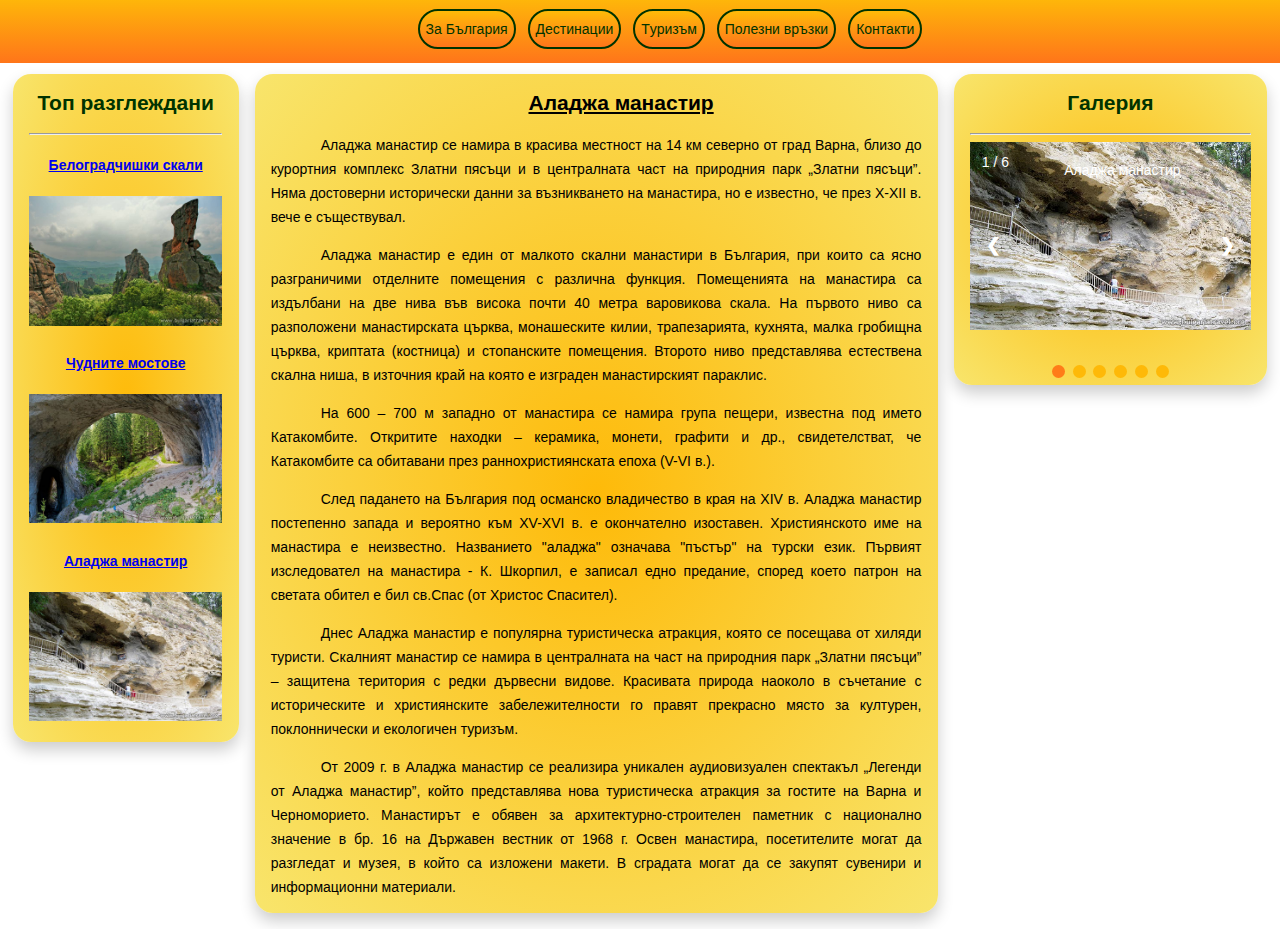
<file: ProjectD_Сайт/aldjamanastir.html>
<!DOCTYPE html>
<html>
<head>
	<title>Simply Travel</title>
	<meta charset="utf-8">
	<link rel="stylesheet" type="text/css" href="CSS/city_style.css">
	<link rel="stylesheet" type="text/css" href="CSS/normalize.css">
</head>
<body style="background: url(&quot;http://wallpapercave.com/wp/gJiJ9sS.jpg&quot;) repeat; " data-gr-c-s-loaded="true">


	<!--Меню-->
		<header id="header-container">
			<div id="topcontainer">
				<nav id="main-nav">
					<ul id="toplist" class="clearfix">
						<li><a href=index.html>За България</a></li>
						<li class="drop-down"><a href="#">Дестинации</a>
							<div class="dropdown-content">
    							<a href="velikoturnovo.html">Град Велико Търново</a>
    							<a href="velingrad.html">Град Велинград</a>
    							<a href="plovdiv.html">Град Пловдив</a>
    						</div>
    					</li>
    					<li class="drop-down"><a href="#">Tуризъм</a>
							<div class="dropdown-content">
    							<a href="belogradchishkiskali.html">Белоградчишки скали</a>
    							<a href="aldjamanastir.html">Аладжа манастир</a>
    							<a href="chudnitemostove.html">Чудните мостове</a>	
    						</div>
    					</li>
    					<li class="drop-down"><a href="#">Полезни връзки</a>
							<div class="dropdown-content">
    							<a href="http://www.tourism.government.bg/" target="_blank">Министерство на туризма</a>			
    							<a href="http://www.mfa.bg/pages/26/index.html" target="_blank">Посолства</a>
    							<a href="http://www.meteo.bg/" target="_blank">Времето</a>
    							<a href="http://bnb.bg/Statistics/StExternalSector/StExchangeRates/StERForeignCurrencies/index.htm?toLang=_BG" target="_blank">Валутен курс</a>
    						</div>
    					</li>
						<li><a href="contacts.html">Контакти</a></li>
					</ul>
				</nav>
			</div>
		</header>
	<!--Край на менюто-->

	<section class="container">
		<!--Ляв контейнер-->
		<aside class="left-container">
			<div class="box">
				<div class="box-content">
					<h2 class="headline">Топ разглеждани</h2>
					<hr>
					<ul class="leftlist">
						<li>
							<a href="belogradchishkiskali.html"><h4>Белоградчишки скали</h4></a>
							<img src="Pictures/Main/left-Belogradchishki_skali.jpg" class="leftpicture" alt="Белоградчишки скали">
						</li>
						<li>
							<a href="chudnitemostove.html"><h4>Чудните мостове</h4></a>
							<img src="Pictures/Main/left-Chudnite_mostove.jpg" class="leftpicture" alt="Чудните мостове">	
						</li>
						<li>
							<a href="aldjamanastir.html"><h4>Аладжа манастир</h4></a>
							<img src="Pictures/Main/left-Aladja_manastir.jpg" class="leftpicture" alt="Аладжа манастир">
						</li>
					</ul>			
				</div>
			</div>
		</aside>



<!--Централна част -->
		<section class="center-container">

			<div class="box center-content-block">
				<div class="box-content">
					<div class="postdata">
						<div class="text">
							<h2 class="mainHeadline">Аладжа манастир</h2>
								<p>
									Аладжа манастир се намира в красива местност на 14 км северно от град Варна, близо до курортния комплекс Златни пясъци и в централната част на природния парк „Златни пясъци”. Няма достоверни исторически данни за възникването на манастира, но е известно, че през X-XII в. вече е съществувал.
								</p>
								<p>
									Аладжа манастир е един от малкото скални манастири в България, при които са ясно разграничими отделните помещения с различна функция. Помещенията на манастира са издълбани на две нива във висока почти 40 метра варовикова скала. На първото ниво са разположени манастирската църква, монашеските килии, трапезарията, кухнята, малка гробищна църква, криптата (костница) и стопанските помещения. Второто ниво представлява естествена скална ниша, в източния край на която е изграден манастирският параклис.
								</p>
								<p>
									На 600 – 700 м западно от манастира се намира група пещери, известна под името Катакомбите. Откритите находки – керамика, монети, графити и др., свидетелстват, че Катакомбите са обитавани през раннохристиянската епоха (V-VI в.).
								</p>
								<p>
									След падането на България под османско владичество в края на ХIV в. Аладжа манастир постепенно запада и вероятно към XV-XVI в. е окончателно изоставен.

									Християнското име на манастира е неизвестно. Названието "аладжа" означава "пъстър" на турски език. Първият изследовател на манастира - К. Шкорпил, е записал едно предание, според което патрон на светата обител е бил св.Спас (от Христос Спасител).
								</p>
								<p>
									Днес Аладжа манастир е популярна туристическа атракция, която се посещава от хиляди туристи. Скалният манастир се намира в централната на част на природния парк „Златни пясъци” – защитена територия с редки дървесни видове. Красивата природа наоколо в съчетание с историческите и християнските забележителности го правят прекрасно място за културен, поклоннически и екологичен туризъм.
								</p>
								<p>
									От 2009 г. в Аладжа манастир се реализира уникален аудиовизуален спектакъл „Легенди от Аладжа манастир”, който представлява нова туристическа атракция за гостите на Варна и Черноморието.

									Манастирът е обявен за архитектурно-строителен паметник с национално значение в бр. 16 на Държавен вестник от 1968 г.

									Освен манастира, посетителите могат да разгледат и музея, в който са изложени макети. В сградата могат да се закупят сувенири и информационни материали.
								</p>
						</div>
					</div>
				</div>
			</div>
		</section>


<!--Десен контейнер-->
		<aside class="right-container">
			<div class="box">
				<div class="box-content">
					<h2 class="headline">Галерия</h2>
					<hr>

					<div class="slideshow-container">
  						<div class="mySlides fade">
    						<div class="numbertext">1 / 6</div>
    						<img src="Pictures/aldjamanastir/aldjamanastir1.jpg" class="rightpicture" alt="Аладжа манастир">
    						<div class="caption">Аладжа манастир</div>
  						</div>

  						<div class="mySlides fade">
    						<div class="numbertext">2 / 6</div>
    						<img src="Pictures/aldjamanastir/aldjamanastir2.jpg" class="rightpicture" alt="Аладжа манастир">
    						<div class="caption">Аладжа манастир</div>
  						</div>

  						<div class="mySlides fade">
    						<div class="numbertext">3 / 6</div>
    						<img src="Pictures/aldjamanastir/aldjamanastir3.jpg" class="rightpicture" alt="Аладжа манастир">
    						<div class="caption">Аладжа манастир</div>
  						</div>

  						<div class="mySlides fade">
    						<div class="numbertext">4 / 6</div>
    						<img src="Pictures/aldjamanastir/aldjamanastir4.jpg" class="rightpicture" alt="Аладжа манастир">
    						<div class="caption">Аладжа манастир</div>
  						</div>

  						<div class="mySlides fade">
    						<div class="numbertext">5 / 6</div>
    						<img src="Pictures/aldjamanastir/aldjamanastir5.jpg" class="rightpicture" alt="Аладжа манастир">
    						<div class="caption">Аладжа манастир</div>
  						</div>

  						<div class="mySlides fade">
    						<div class="numbertext">6 / 6</div>
    						<img src="Pictures/aldjamanastir/aldjamanastir6.jpg" class="rightpicture" alt="Аладжа манастир">
    						<div class="caption">Аладжа манастир</div>
  						</div>

  						<a class="prev" onclick="plusSlides(-1)">&#10094;</a>
  						<a class="next" onclick="plusSlides(1)">&#10095;</a>
					</div>
					<br>

					<div style="text-align:center">
  						<span class="dot" onclick="currentSlide(1)"></span> 
  						<span class="dot" onclick="currentSlide(2)"></span> 
  						<span class="dot" onclick="currentSlide(3)"></span>
  						<span class="dot" onclick="currentSlide(4)"></span> 
  						<span class="dot" onclick="currentSlide(5)"></span> 
  						<span class="dot" onclick="currentSlide(6)"></span> 
					</div>
				</div>					
			</div>
		</aside>
	</section>

	<button onclick="topFunction()" id="backToTop" title="Go to top">Начало</button>

	<!--JavaScript-->	
	<script src="javascript.js"></script>
	
</body>
</html>
</file>
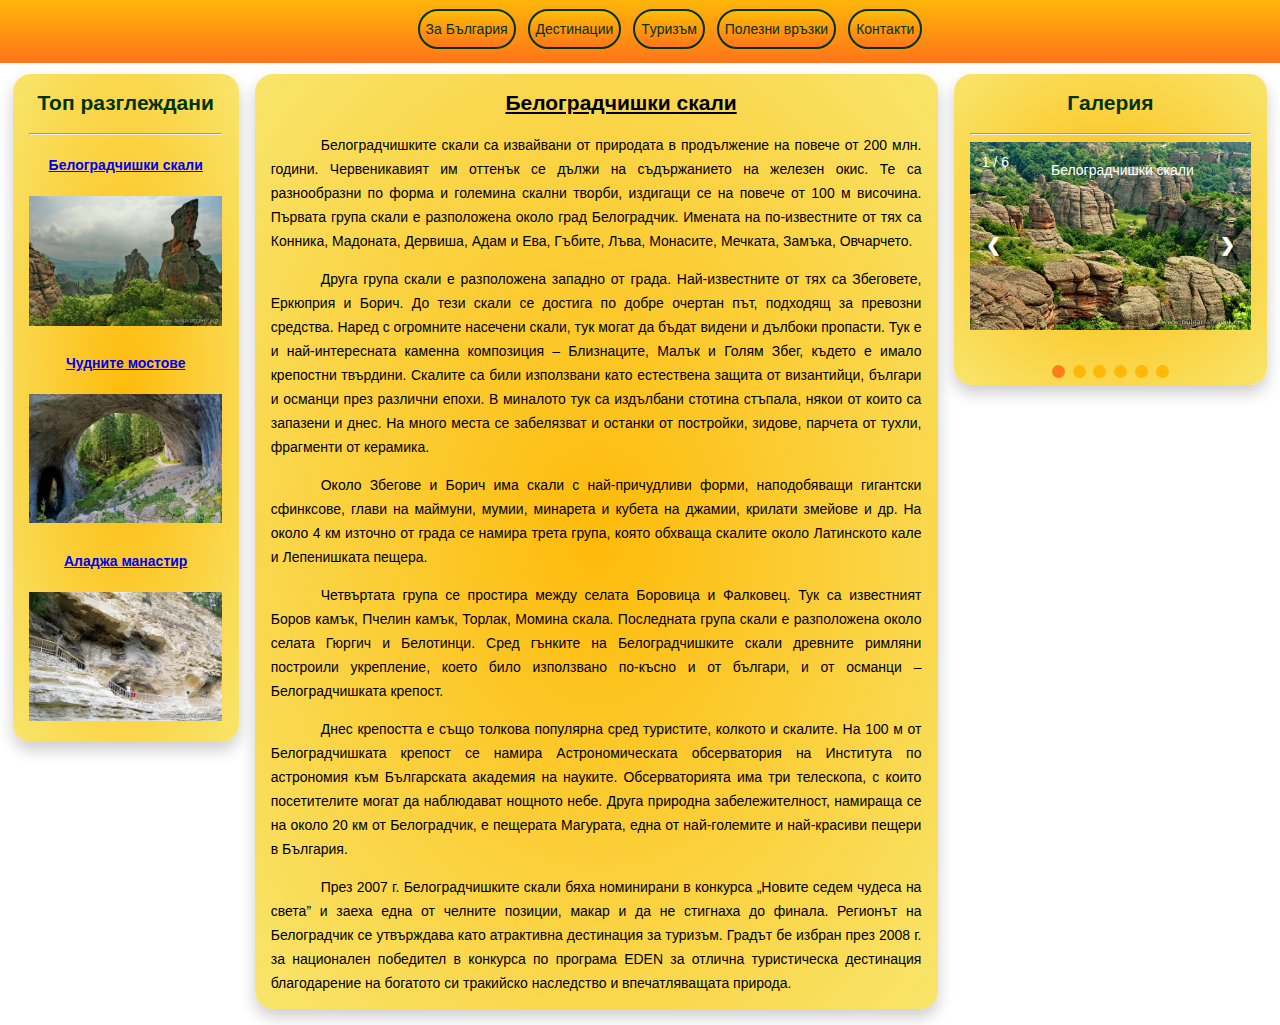
<file: ProjectD_Сайт/belogradchishkiskali.html>
<!DOCTYPE html>
<html>
<head>
	<title>Simply Travel</title>
	<meta charset="utf-8">
	<link rel="stylesheet" type="text/css" href="CSS/city_style.css">
	<link rel="stylesheet" type="text/css" href="CSS/normalize.css">
</head>
<body style="background: url(&quot;http://wallpapercave.com/wp/gJiJ9sS.jpg&quot;) repeat; " data-gr-c-s-loaded="true">


	<!--Меню-->
		<header id="header-container">
			<div id="topcontainer">
				<nav id="main-nav">
					<ul id="toplist" class="clearfix">
						<li><a href=index.html>За България</a></li>
						<li class="drop-down"><a href="#">Дестинации</a>
							<div class="dropdown-content">
    							<a href="velikoturnovo.html">Град Велико Търново</a>
    							<a href="velingrad.html">Град Велинград</a>
    							<a href="plovdiv.html">Град Пловдив</a>
    						</div>
    					</li>
    					<li class="drop-down"><a href="#">Tуризъм</a>
							<div class="dropdown-content">
    							<a href="belogradchishkiskali.html">Белоградчишки скали</a>
    							<a href="aldjamanastir.html">Аладжа манастир</a>
    							<a href="chudnitemostove.html">Чудните мостове</a>	
    						</div>
    					</li>
    					<li class="drop-down"><a href="#">Полезни връзки</a>
							<div class="dropdown-content">
    							<a href="http://www.tourism.government.bg/" target="_blank">Министерство на туризма</a>			
    							<a href="http://www.mfa.bg/pages/26/index.html" target="_blank">Посолства</a>
    							<a href="http://www.meteo.bg/" target="_blank">Времето</a>
    							<a href="http://bnb.bg/Statistics/StExternalSector/StExchangeRates/StERForeignCurrencies/index.htm?toLang=_BG" target="_blank">Валутен курс</a>
    						</div>
    					</li>
						<li><a href="contacts.html">Контакти</a></li>
					</ul>
				</nav>
			</div>
		</header>
	<!--Край на менюто-->

	<section class="container">
		<!--Ляв контейнер-->
		<aside class="left-container">
			<div class="box">
				<div class="box-content">
					<h2 class="headline">Топ разглеждани</h2>
					<hr>
					<ul class="leftlist">
						<li>
							<a href="belogradchishkiskali.html"><h4>Белоградчишки скали</h4></a>
							<img src="Pictures/Main/left-Belogradchishki_skali.jpg" class="leftpicture" alt="Белоградчишки скали">
						</li>
						<li>
							<a href="chudnitemostove.html"><h4>Чудните мостове</h4></a>
							<img src="Pictures/Main/left-Chudnite_mostove.jpg" class="leftpicture" alt="Чудните мостове">	
						</li>
						<li>
							<a href="aldjamanastir.html"><h4>Аладжа манастир</h4></a>
							<img src="Pictures/Main/left-Aladja_manastir.jpg" class="leftpicture" alt="Аладжа манастир">
						</li>
					</ul>			
				</div>
			</div>
		</aside>



<!--Централна част -->
		<section class="center-container">

			<div class="box center-content-block">
				<div class="box-content">
					<div class="postdata">
						<div class="text">
							<h2 class="mainHeadline">Белоградчишки скали</h2>
								<p>
									Белоградчишките скали са извайвани от природата в продължение на повече от 200 млн. години. Червеникавият им оттенък се дължи на съдържанието на железен окис.

									Те са разнообразни по форма и големина скални творби, издигащи се на повече от 100 м височина.

									Първата група скали е разположена около град Белоградчик. Имената на по-известните от тях са Конника, Мадоната, Дервиша, Адам и Ева, Гъбите, Лъва, Монасите, Мечката, Замъка, Овчарчето.
								</p>
								<p>
									Друга група скали е разположена западно от града. Най-известните от тях са Збеговете, Еркюприя и Борич. До тези скали се достига по добре очертан път, подходящ за превозни средства. Наред с огромните насечени скали, тук могат да бъдат видени и дълбоки пропасти. Тук е и най-интересната каменна композиция – Близнаците, Малък и Голям Збег, където е имало крепостни твърдини. Скалите са били използвани като естествена защита от византийци, българи и османци през различни епохи. В миналото тук са издълбани стотина стъпала, някои от които са запазени и днес. На много места се забелязват и останки от постройки, зидове, парчета от тухли, фрагменти от керамика.
								</p>
								<p>
									Около Збегове и Борич има скали с най-причудливи форми, наподобяващи гигантски сфинксове, глави на маймуни, мумии, минарета и кубета на джамии, крилати змейове и др. На около 4 км източно от града се намира трета група, която обхваща скалите около Латинското кале и Лепенишката пещера.
								</p>
								<p>
									Четвъртата група се простира между селата Боровица и Фалковец. Тук са известният Боров камък, Пчелин камък, Торлак, Момина скала.

									Последната група скали е разположена около селата Гюргич и Белотинци.

									Сред гънките на Белоградчишките скали древните римляни построили укрепление, което било използвано по-късно и от българи, и от османци – Белоградчишката крепост.
								</p>
								<p>
									Днес крепостта е също толкова популярна сред туристите, колкото и скалите.

									На 100 м от Белоградчишката крепост се намира Астрономическата обсерватория на Института по астрономия към Българската академия на науките. Обсерваторията има три телескопа, с които посетителите могат да наблюдават нощното небе.

									Друга природна забележителност, намираща се на около 20 км от Белоградчик, е пещерата Магурата, една от най-големите и най-красиви пещери в България.
								</p>
								<p>
									През 2007 г. Белоградчишките скали бяха номинирани в конкурса „Новите седем чудеса на света” и заеха една от челните позиции, макар и да не стигнаха до финала.

									Регионът на Белоградчик се утвърждава като атрактивна дестинация за туризъм. Градът бе избран през 2008 г. за национален победител в конкурса по програма EDEN за отлична туристическа дестинация благодарение на богатото си тракийско наследство и впечатляващата природа.
								</p>
						</div>
					</div>
				</div>
			</div>
		</section>


<!--Десен контейнер-->
		<aside class="right-container">
			<div class="box">
				<div class="box-content">
					<h2 class="headline">Галерия</h2>
					<hr>

					<div class="slideshow-container">
  						<div class="mySlides fade">
    						<div class="numbertext">1 / 6</div>
    						<img src="Pictures/belogradchishki/belogradchishki1.jpg" class="rightpicture" alt="Белоградчишки скали">
    						<div class="caption">Белоградчишки скали</div>
  						</div>

  						<div class="mySlides fade">
    						<div class="numbertext">2 / 6</div>
    						<img src="Pictures/belogradchishki/belogradchishki2.jpg" class="rightpicture" alt="Белоградчишки скали">
    						<div class="caption">Белоградчишки скали</div>
  						</div>

  						<div class="mySlides fade">
    						<div class="numbertext">3 / 6</div>
    						<img src="Pictures/belogradchishki/belogradchishki3.jpg" class="rightpicture" alt="Белоградчишки скали">
    						<div class="caption">Белоградчишки скали</div>
  						</div>

  						<div class="mySlides fade">
    						<div class="numbertext">4 / 6</div>
    						<img src="Pictures/belogradchishki/belogradchishki4.jpg" class="rightpicture" alt="Белоградчишки скали">
    						<div class="caption">Белоградчишки скали</div>
  						</div>

  						<div class="mySlides fade">
    						<div class="numbertext">5 / 6</div>
    						<img src="Pictures/belogradchishki/belogradchishki5.jpg" class="rightpicture" alt="Белоградчишки скали">
    						<div class="caption">Белоградчишки скали</div>
  						</div>

  						<div class="mySlides fade">
    						<div class="numbertext">6 / 6</div>
    						<img src="Pictures/belogradchishki/belogradchishki6.jpg" class="rightpicture" alt="Белоградчишки скали">
    						<div class="caption">Белоградчишки скали</div>
  						</div>

  						<a class="prev" onclick="plusSlides(-1)">&#10094;</a>
  						<a class="next" onclick="plusSlides(1)">&#10095;</a>
					</div>
					<br>

					<div style="text-align:center">
  						<span class="dot" onclick="currentSlide(1)"></span> 
  						<span class="dot" onclick="currentSlide(2)"></span> 
  						<span class="dot" onclick="currentSlide(3)"></span>
  						<span class="dot" onclick="currentSlide(4)"></span> 
  						<span class="dot" onclick="currentSlide(5)"></span> 
  						<span class="dot" onclick="currentSlide(6)"></span> 
					</div>
				</div>					
			</div>
		</aside>
	</section>

	<button onclick="topFunction()" id="backToTop" title="Go to top">Начало</button>

	<!--JavaScript-->	
	<script src="javascript.js"></script>
	
</body>
</html>
</file>
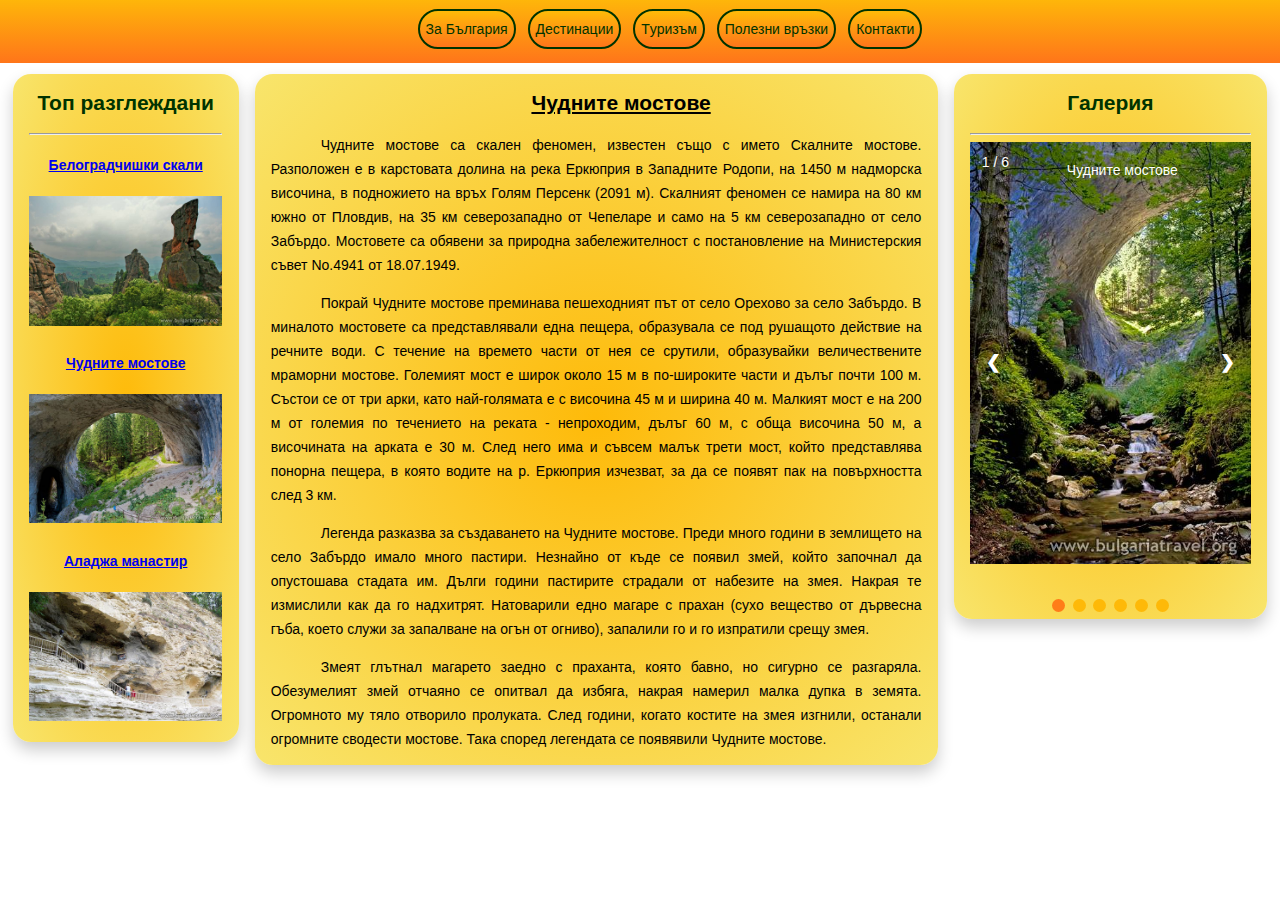
<file: ProjectD_Сайт/chudnitemostove.html>
<!DOCTYPE html>
<html>
<head>
	<title>Simply Travel</title>
	<meta charset="utf-8">
	<link rel="stylesheet" type="text/css" href="CSS/city_style.css">
	<link rel="stylesheet" type="text/css" href="CSS/normalize.css">
</head>
<body style="background: url(&quot;http://wallpapercave.com/wp/gJiJ9sS.jpg&quot;) repeat; " data-gr-c-s-loaded="true">


	<!--Меню-->
		<header id="header-container">
			<div id="topcontainer">
				<nav id="main-nav">
					<ul id="toplist" class="clearfix">
						<li><a href=index.html>За България</a></li>
						<li class="drop-down"><a href="#">Дестинации</a>
							<div class="dropdown-content">
    							<a href="velikoturnovo.html">Град Велико Търново</a>
    							<a href="velingrad.html">Град Велинград</a>
    							<a href="plovdiv.html">Град Пловдив</a>
    						</div>
    					</li>
    					<li class="drop-down"><a href="#">Tуризъм</a>
							<div class="dropdown-content">
    							<a href="belogradchishkiskali.html">Белоградчишки скали</a>
    							<a href="aldjamanastir.html">Аладжа манастир</a>
    							<a href="chudnitemostove.html">Чудните мостове</a>	
    						</div>
    					</li>
    					<li class="drop-down"><a href="#">Полезни връзки</a>
							<div class="dropdown-content">
    							<a href="http://www.tourism.government.bg/" target="_blank">Министерство на туризма</a>			
    							<a href="http://www.mfa.bg/pages/26/index.html" target="_blank">Посолства</a>
    							<a href="http://www.meteo.bg/" target="_blank">Времето</a>
    							<a href="http://bnb.bg/Statistics/StExternalSector/StExchangeRates/StERForeignCurrencies/index.htm?toLang=_BG" target="_blank">Валутен курс</a>
    						</div>
    					</li>
						<li><a href="contacts.html">Контакти</a></li>
					</ul>
				</nav>
			</div>
		</header>
	<!--Край на менюто-->

	<section class="container">
		<!--Ляв контейнер-->
		<aside class="left-container">
			<div class="box">
				<div class="box-content">
					<h2 class="headline">Топ разглеждани</h2>
					<hr>
					<ul class="leftlist">
						<li>
							<a href="belogradchishkiskali.html"><h4>Белоградчишки скали</h4></a>
							<img src="Pictures/Main/left-Belogradchishki_skali.jpg" class="leftpicture" alt="Белоградчишки скали">
						</li>
						<li>
							<a href="chudnitemostove.html"><h4>Чудните мостове</h4></a>
							<img src="Pictures/Main/left-Chudnite_mostove.jpg" class="leftpicture" alt="Чудните мостове">	
						</li>
						<li>
							<a href="aldjamanastir.html"><h4>Аладжа манастир</h4></a>
							<img src="Pictures/Main/left-Aladja_manastir.jpg" class="leftpicture" alt="Аладжа манастир">
						</li>
					</ul>			
				</div>
			</div>
		</aside>



<!--Централна част -->
		<section class="center-container">

			<div class="box center-content-block">
				<div class="box-content">
					<div class="postdata">
						<div class="text">
							<h2 class="mainHeadline">Чудните мостове</h2>
								<p>
									Чудните мостове са скален феномен, известен също с името Скалните мостове. Разположен е в карстовата долина на река Еркюприя в Западните Родопи, на 1450 м надморска височина, в подножието на връх Голям Персенк (2091 м). Скалният феномен се намира на 80 км южно от Пловдив, на 35 км северозападно от Чепеларе и само на 5 км северозападно от село Забърдо. Мостовете са обявени за природна забележителност с постановление на Министерския съвет No.4941 от 18.07.1949.
								</p>
								<p>
									Покрай Чудните мостове преминава пешеходният път от село Орехово за село Забърдо.

									В миналото мостовете са представлявали една пещера, образувала се под рушащото действие на речните води. С течение на времето части от нея се срутили, образувайки величествените мраморни мостове. Големият мост е широк около 15 м в по-широките части и дълъг почти 100 м. Състои се от три арки, като най-голямата е с височина 45 м и ширина 40 м. Малкият мост е на 200 м от големия по течението на реката - непроходим, дълъг 60 м, с обща височина 50 м, а височината на арката е 30 м. След него има и съвсем малък трети мост, който представлява понорна пещера, в която водите на р. Еркюприя изчезват, за да се появят пак на повърхността след 3 км.
								</p>
								<p>
									Легенда разказва за създаването на Чудните мостове. Преди много години в землището на село Забърдо имало много пастири. Незнайно от къде се появил змей, който започнал да опустошава стадата им. Дълги години пастирите страдали от набезите на змея. Накрая те измислили как да го надхитрят. Натоварили едно магаре с прахан (сухо вещество от дървесна гъба, което служи за запалване на огън от огниво), запалили го и го изпратили срещу змея.

								</p>
								<p>
									Змеят глътнал магарето заедно с праханта, която бавно, но сигурно се разгаряла. Обезумелият змей отчаяно се опитвал да избяга, накрая намерил малка дупка в земята. Огромното му тяло отворило пролуката. След години, когато костите на змея изгнили, останали огромните сводести мостове. Така според легендата се появявили Чудните мостове.
								</p>
						</div>
					</div>
				</div>
			</div>
		</section>


<!--Десен контейнер-->
		<aside class="right-container">
			<div class="box">
				<div class="box-content">
					<h2 class="headline">Галерия</h2>
					<hr>

					<div class="slideshow-container">
  						<div class="mySlides fade">
    						<div class="numbertext">1 / 6</div>
    						<img src="Pictures/chudnitemostove/chudnitemostove1.jpg" class="rightpicture" alt="Чудните мостове">
    						<div class="caption">Чудните мостове</div>
  						</div>

  						<div class="mySlides fade">
    						<div class="numbertext">2 / 6</div>
    						<img src="Pictures/chudnitemostove/chudnitemostove2.jpg" class="rightpicture" alt="Чудните мостове">
    						<div class="caption">Чудните мостове</div>
  						</div>

  						<div class="mySlides fade">
    						<div class="numbertext">3 / 6</div>
    						<img src="Pictures/chudnitemostove/chudnitemostove3.jpg" class="rightpicture" alt="Чудните мостове">
    						<div class="caption">Чудните мостове</div>
  						</div>

  						<div class="mySlides fade">
    						<div class="numbertext">4 / 6</div>
    						<img src="Pictures/chudnitemostove/chudnitemostove4.jpg" class="rightpicture" alt="Чудните мостове">
    						<div class="caption">Чудните мостове</div>
  						</div>

  						<div class="mySlides fade">
    						<div class="numbertext">5 / 6</div>
    						<img src="Pictures/chudnitemostove/chudnitemostove5.jpg" class="rightpicture" alt="Чудните мостове">
    						<div class="caption">Чудните мостове</div>
  						</div>

  						<div class="mySlides fade">
    						<div class="numbertext">6 / 6</div>
    						<img src="Pictures/chudnitemostove/chudnitemostove6.jpg" class="rightpicture" alt="Чудните мостове">
    						<div class="caption">Чудните мостове</div>
  						</div>

  						<a class="prev" onclick="plusSlides(-1)">&#10094;</a>
  						<a class="next" onclick="plusSlides(1)">&#10095;</a>
					</div>
					<br>

					<div style="text-align:center">
  						<span class="dot" onclick="currentSlide(1)"></span> 
  						<span class="dot" onclick="currentSlide(2)"></span> 
  						<span class="dot" onclick="currentSlide(3)"></span>
  						<span class="dot" onclick="currentSlide(4)"></span> 
  						<span class="dot" onclick="currentSlide(5)"></span> 
  						<span class="dot" onclick="currentSlide(6)"></span> 
					</div>
				</div>					
			</div>
		</aside>
	</section>

	<button onclick="topFunction()" id="backToTop" title="Go to top">Начало</button>

	<!--JavaScript-->	
	<script src="javascript.js"></script>
	
</body>
</html>
</file>
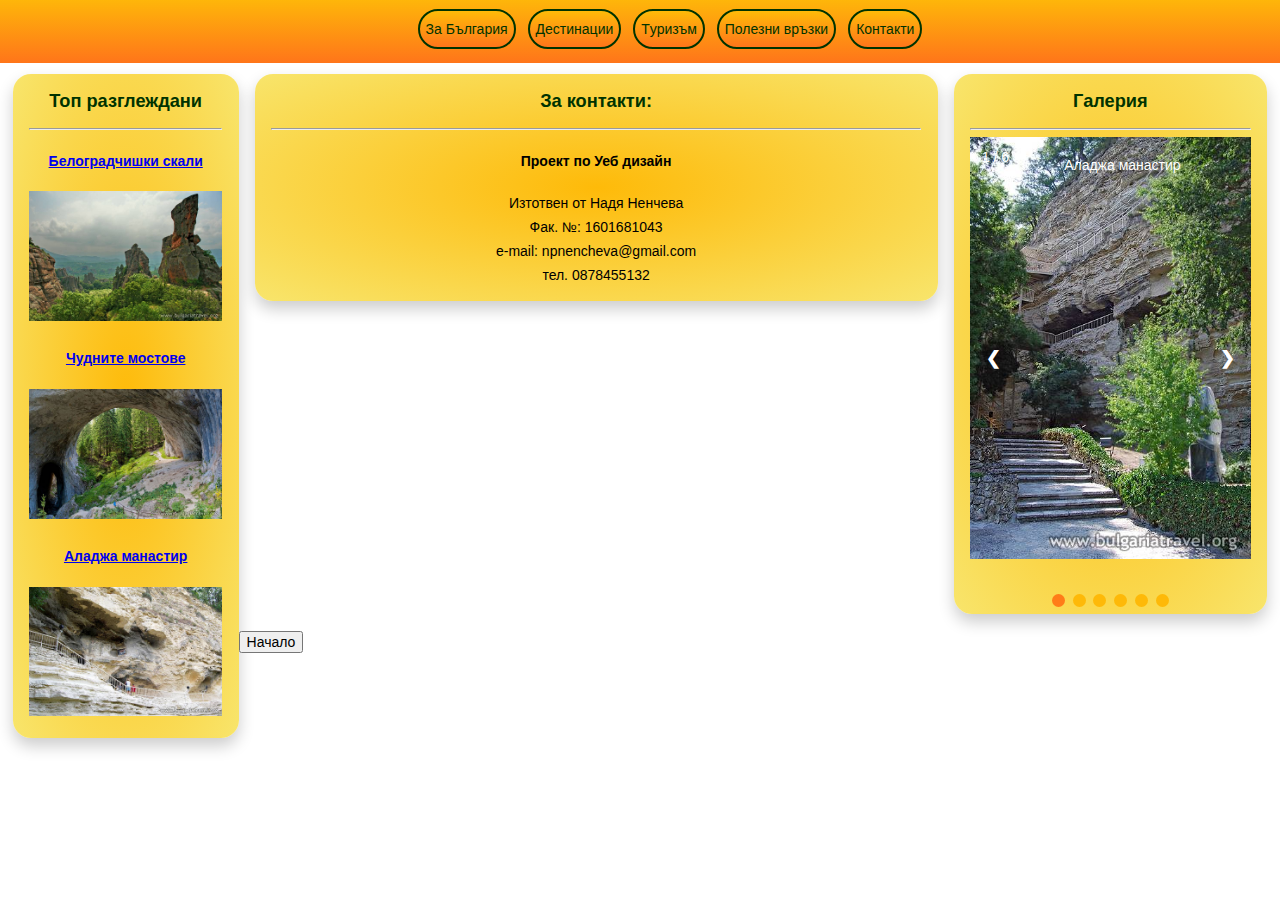
<file: ProjectD_Сайт/contacts.html>
<!DOCTYPE html>
<html>
<head>
	<title>Simply Travel</title>
	<meta charset="utf-8">
	<link rel="stylesheet" type="text/css" href="CSS/contacts_style.css">
	<link rel="stylesheet" type="text/css" href="CSS/normalize.css">
</head>
<body style="background: url(&quot;http://wallpapercave.com/wp/gJiJ9sS.jpg&quot;) repeat; " data-gr-c-s-loaded="true">


	<!--Меню-->
		<header id="header-container">
			<div id="topcontainer">
				<nav id="main-nav">
					<ul id="toplist" class="clearfix">
						<li><a href=index.html>За България</a></li>
						<li class="drop-down"><a href="#">Дестинации</a>
							<div class="dropdown-content">
    							<a href="velikoturnovo.html">Град Велико Търново</a>
    							<a href="velingrad.html">Град Велинград</a>
    							<a href="plovdiv.html">Град Пловдив</a>
    						</div>
    					</li>
    					<li class="drop-down"><a href="#">Tуризъм</a>
							<div class="dropdown-content">
    							<a href="belogradchishkiskali.html">Белоградчишки скали</a>
    							<a href="aldjamanastir.html">Аладжа манастир</a>
    							<a href="dyavolskogyrlo.html">Пещера Дяволското гърло</a>
    							<a href="ledenika.html">Пещера Леденика</a>
    							<a href="chudnitemostove.html">Чудните мостове</a>	
    						</div>
    					</li>
    					<li class="drop-down"><a href="#">Полезни връзки</a>
							<div class="dropdown-content">
    							<a href="http://www.tourism.government.bg/" target="_blank">Министерство на туризма</a>			
    							<a href="http://www.mfa.bg/pages/26/index.html" target="_blank">Посолства</a>
    							<a href="http://www.meteo.bg/" target="_blank">Времето</a>
    							<a href="http://bnb.bg/Statistics/StExternalSector/StExchangeRates/StERForeignCurrencies/index.htm?toLang=_BG" target="_blank">Валутен курс</a>
    						</div>
    					</li>
						<li><a href="contacts.html">Контакти</a></li>
					</ul>
				</nav>
			</div>
		</header>
	<!--Край на менюто-->

	<section class="container">
		<!--Ляв контейнер-->
		<aside class="left-container">
			<div class="box">
				<div class="box-content">
					<h2 class="headline">Топ разглеждани</h2>
					<hr>
					<ul class="leftlist">
						<li>
							<a href="belogradchishkiskali.html"><h4>Белоградчишки скали</h4></a>
							<img src="Pictures/Main/left-Belogradchishki_skali.jpg" class="leftpicture" alt="Белоградчишки скали">
						</li>
						<li>
							<a href="chudnitemostove.html"><h4>Чудните мостове</h4></a>
							<img src="Pictures/Main/left-Chudnite_mostove.jpg" class="leftpicture" alt="Чудните мостове">	
						</li>
						<li>
							<a href="aldjamanastir.html"><h4>Аладжа манастир</h4></a>
							<img src="Pictures/Main/left-Aladja_manastir.jpg" class="leftpicture" alt="Аладжа манастир">
						</li>
					</ul>			
				</div>
			</div>
		</aside>



<!--Централна част -->
		<section class="center-container">

			<div class="box center-content-block">
				<div class="box-content">
					<div class="postdata">
						<div class="text">
							<h2 class="headline">За контакти:</h2>
							<hr>
							<h4>Проект по Уеб дизайн</h4>
							<p>
								Изтотвен от Надя Ненчева <br>
								Фак. №: 1601681043 <br>
								e-mail: npnencheva@gmail.com <br>
								тел. 0878455132
							</p>
						</div>
					</div>
				</div>
			</div>

		</section>




<!--Десен контейнер-->
		<aside class="right-container">
			<div class="box">
				<div class="box-content">
					<h2 class="headline">Галерия</h2>
					<hr>

					<div class="slideshow-container">
  						<div class="mySlides fade">
    						<div class="numbertext">1 / 6</div>
    						<img src="Pictures/Main/Aladja_manastir.jpg" class="rightpicture" alt="Аладжа манастир">
    						<div class="caption">Аладжа манастир</div>
  						</div>

  						<div class="mySlides fade">
    						<div class="numbertext">2 / 6</div>
    						<img src="Pictures/Main/Chudnite_mostove.jpg" class="rightpicture" alt="Чудните мостове">
    						<div class="caption">Чудните мостове</div>
  						</div>

  						<div class="mySlides fade">
    						<div class="numbertext">3 / 6</div>
    						<img src="Pictures/Main/Carevec.jpg" class="rightpicture" alt="Патриаршеска църква">
    						<div class="caption">Патриаршеска църква, Царевец</div>
  						</div>

  						<div class="mySlides fade">
    						<div class="numbertext">4 / 6</div>
    						<img src="Pictures/Main/Ledenika_Peshtera.jpg" class="rightpicture" alt="Пещера Леденика">
    						<div class="caption">Пещера Леденика</div>
  						</div>

  						<div class="mySlides fade">
    						<div class="numbertext">5 / 6</div>
    						<img src="Pictures/Main/Belogradchishki_skali.jpg" class="rightpicture" alt="Белограчишки скали">
    						<div class="caption">Белограчишки скали</div>
  						</div>

  						<div class="mySlides fade">
    						<div class="numbertext">6 / 6</div>
    						<img src="Pictures/Main/Dyavolsko_gyrlo.jpg" class="rightpicture" alt="Пещера Дяволското гърло">
    						<div class="caption">Пещера Дяволското гърло</div>
  						</div>

  						<a class="prev" onclick="plusSlides(-1)">&#10094;</a>
  						<a class="next" onclick="plusSlides(1)">&#10095;</a>
					</div>
					<br>

					<div style="text-align:center">
  						<span class="dot" onclick="currentSlide(1)"></span> 
  						<span class="dot" onclick="currentSlide(2)"></span> 
  						<span class="dot" onclick="currentSlide(3)"></span>
  						<span class="dot" onclick="currentSlide(4)"></span> 
  						<span class="dot" onclick="currentSlide(5)"></span> 
  						<span class="dot" onclick="currentSlide(6)"></span> 
					</div>
				</div>					
			</div>
		</aside>
	</section>

	<button onclick="topFunction()" id="backToTop" title="Go to top">Начало</button>

	<!--JavaScript-->	
	<script src="javascript.js"></script>

</body>
</html>
</file>
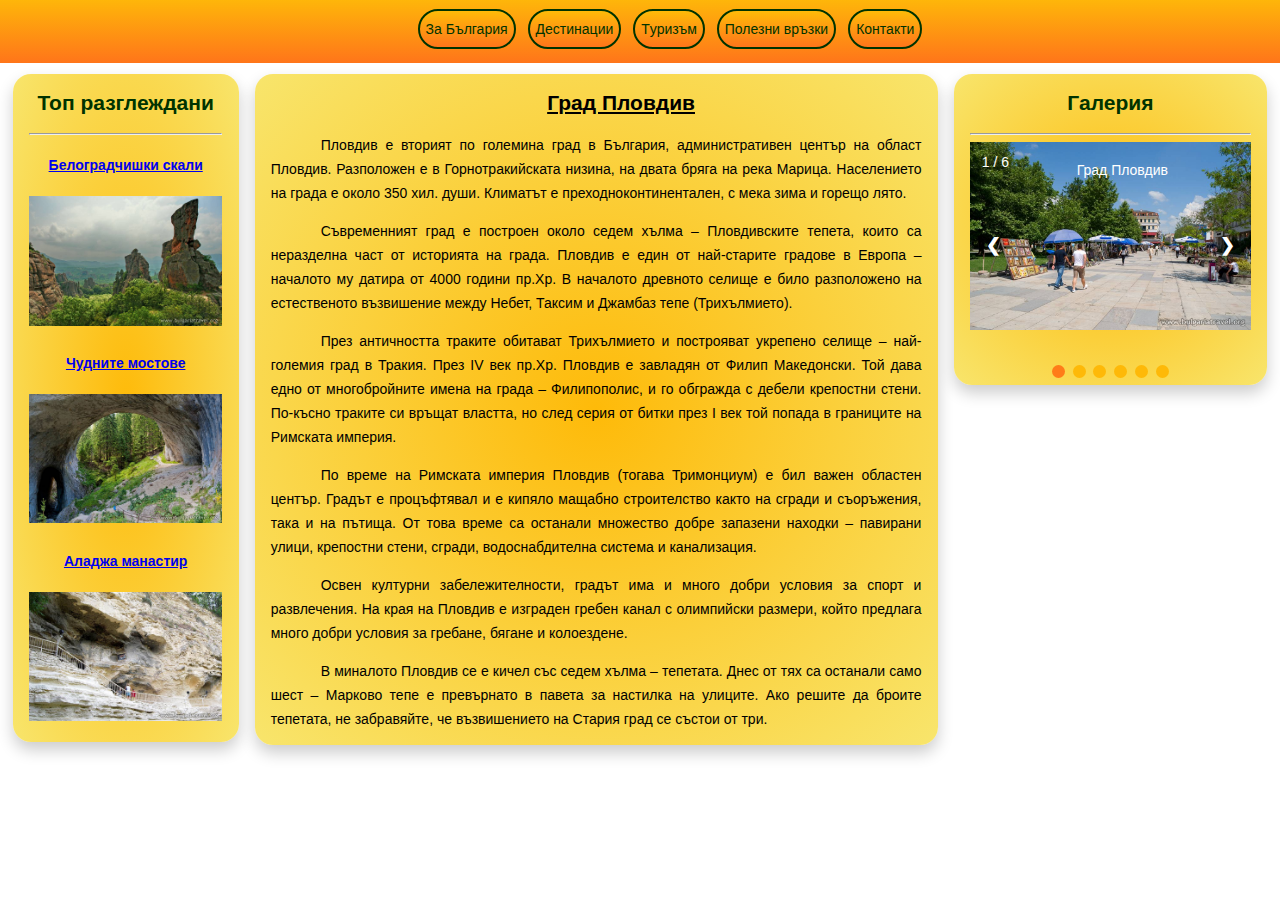
<file: ProjectD_Сайт/plovdiv.html>
<!DOCTYPE html>
<html>
<head>
	<title>Simply Travel</title>
	<meta charset="utf-8">
	<link rel="stylesheet" type="text/css" href="CSS/city_style.css">
	<link rel="stylesheet" type="text/css" href="CSS/normalize.css">
</head>
<body style="background: url(&quot;http://wallpapercave.com/wp/gJiJ9sS.jpg&quot;) repeat; " data-gr-c-s-loaded="true">


	<!--Меню-->
		<header id="header-container">
			<div id="topcontainer">
				<nav id="main-nav">
					<ul id="toplist" class="clearfix">
						<li><a href=index.html>За България</a></li>
						<li class="drop-down"><a href="#">Дестинации</a>
							<div class="dropdown-content">
    							<a href="velikoturnovo.html">Град Велико Търново</a>
    							<a href="velingrad.html">Град Велинград</a>
    							<a href="plovdiv.html">Град Пловдив</a>
    						</div>
    					</li>
    					<li class="drop-down"><a href="#">Tуризъм</a>
							<div class="dropdown-content">
    							<a href="belogradchishkiskali.html">Белоградчишки скали</a>
    							<a href="aldjamanastir.html">Аладжа манастир</a>
    							<a href="chudnitemostove.html">Чудните мостове</a>	
    						</div>
    					</li>
    					<li class="drop-down"><a href="#">Полезни връзки</a>
							<div class="dropdown-content">
    							<a href="http://www.tourism.government.bg/" target="_blank">Министерство на туризма</a>			
    							<a href="http://www.mfa.bg/pages/26/index.html" target="_blank">Посолства</a>
    							<a href="http://www.meteo.bg/" target="_blank">Времето</a>
    							<a href="http://bnb.bg/Statistics/StExternalSector/StExchangeRates/StERForeignCurrencies/index.htm?toLang=_BG" target="_blank">Валутен курс</a>
    						</div>
    					</li>
						<li><a href="contacts.html">Контакти</a></li>
					</ul>
				</nav>
			</div>
		</header>
	<!--Край на менюто-->

	<section class="container">
		<!--Ляв контейнер-->
		<aside class="left-container">
			<div class="box">
				<div class="box-content">
					<h2 class="headline">Топ разглеждани</h2>
					<hr>
					<ul class="leftlist">
						<li>
							<a href="belogradchishkiskali.html"><h4>Белоградчишки скали</h4></a>
							<img src="Pictures/Main/left-Belogradchishki_skali.jpg" class="leftpicture" alt="Белоградчишки скали">
						</li>
						<li>
							<a href="chudnitemostove.html"><h4>Чудните мостове</h4></a>
							<img src="Pictures/Main/left-Chudnite_mostove.jpg" class="leftpicture" alt="Чудните мостове">	
						</li>
						<li>
							<a href="aldjamanastir.html"><h4>Аладжа манастир</h4></a>
							<img src="Pictures/Main/left-Aladja_manastir.jpg" class="leftpicture" alt="Аладжа манастир">
						</li>
					</ul>			
				</div>
			</div>
		</aside>



<!--Централна част -->
		<section class="center-container">

			<div class="box center-content-block">
				<div class="box-content">
					<div class="postdata">
						<div class="text">
							<h2 class="mainHeadline">Град Пловдив</h2>
								<p>
									Пловдив е вторият по големина град в България, административен център на област Пловдив. Разположен е в Горнотракийската низина, на двата бряга на река Марица. Населението на града е около 350 хил. души. Климатът е преходноконтинентален, с мека зима и горещо лято.
								</p>
								<p>
									Съвременният град е построен около седем хълма – Пловдивските тепета, които са неразделна част от историята на града.
									Пловдив е един от най-старите градове в Европа – началото му датира от 4000 години пр.Хр. В началото древното селище е било разположено на естественото възвишение между Небет, Таксим и Джамбаз тепе (Трихълмието).
								</p>
								<p>
									През античността траките обитават Трихълмието и построяват укрепено селище – най-големия град в Тракия. През IV век пр.Хр. Пловдив е завладян от Филип Македонски. Той дава едно от многобройните имена на града – Филипополис, и го обгражда с дебели крепостни стени. По-късно траките си връщат властта, но след серия от битки през I век той попада в границите на Римската империя.

								</p>
								<p>
									По време на Римската империя Пловдив (тогава Тримонциум) е бил важен областен център. Градът е процъфтявал и е кипяло мащабно строителство както на сгради и съоръжения, така и на пътища. От това време са останали множество добре запазени находки – павирани улици, крепостни стени, сгради, водоснабдителна система и канализация.
								</p>
								<p>
									Освен културни забележителности, градът има и много добри условия за спорт и развлечения. На края на Пловдив е изграден гребен канал с олимпийски размери, който предлага много добри условия за гребане, бягане и колоездене.
								</p>
								<p>
									В миналото Пловдив се е кичел със седем хълма – тепетата. Днес от тях са останали само шест – Марково тепе е превърнато в павета за настилка на улиците. Ако решите да броите тепетата, не забравяйте, че възвишението на Стария град се състои от три.
								</p>
						</div>
					</div>
				</div>
			</div>
		</section>


<!--Десен контейнер-->
		<aside class="right-container">
			<div class="box">
				<div class="box-content">
					<h2 class="headline">Галерия</h2>
					<hr>

					<div class="slideshow-container">
  						<div class="mySlides fade">
    						<div class="numbertext">1 / 6</div>
    						<img src="Pictures/plovdiv/plovdiv1.jpg" class="rightpicture" alt="Град Пловдив">
    						<div class="caption">Град Пловдив</div>
  						</div>

  						<div class="mySlides fade">
    						<div class="numbertext">2 / 6</div>
    						<img src="Pictures/plovdiv/plovdiv2.jpg" class="rightpicture" alt="Град Пловдив">
    						<div class="caption">Град Пловдив</div>
  						</div>

  						<div class="mySlides fade">
    						<div class="numbertext">3 / 6</div>
    						<img src="Pictures/plovdiv/plovdiv3.jpg" class="rightpicture" alt="Град Пловдив">
    						<div class="caption">Град Пловдив</div>
  						</div>

  						<div class="mySlides fade">
    						<div class="numbertext">4 / 6</div>
    						<img src="Pictures/plovdiv/plovdiv4.jpg" class="rightpicture" alt="Град Пловдив">
    						<div class="caption">Град Пловдив</div>
  						</div>

  						<div class="mySlides fade">
    						<div class="numbertext">5 / 6</div>
    						<img src="Pictures/plovdiv/plovdiv5.jpg" class="rightpicture" alt="Град Пловдив">
    						<div class="caption">Град Пловдив</div>
  						</div>

  						<div class="mySlides fade">
    						<div class="numbertext">6 / 6</div>
    						<img src="Pictures/plovdiv/plovdiv6.jpg" class="rightpicture" alt="Град Пловдив">
    						<div class="caption">Град Пловдив</div>
  						</div>

  						<a class="prev" onclick="plusSlides(-1)">&#10094;</a>
  						<a class="next" onclick="plusSlides(1)">&#10095;</a>
					</div>
					<br>

					<div style="text-align:center">
  						<span class="dot" onclick="currentSlide(1)"></span> 
  						<span class="dot" onclick="currentSlide(2)"></span> 
  						<span class="dot" onclick="currentSlide(3)"></span>
  						<span class="dot" onclick="currentSlide(4)"></span> 
  						<span class="dot" onclick="currentSlide(5)"></span> 
  						<span class="dot" onclick="currentSlide(6)"></span> 
					</div>
				</div>					
			</div>
		</aside>
	</section>

	<button onclick="topFunction()" id="backToTop" title="Go to top">Начало</button>

	<!--JavaScript-->	
	<script src="javascript.js"></script>
	
</body>
</html>
</file>
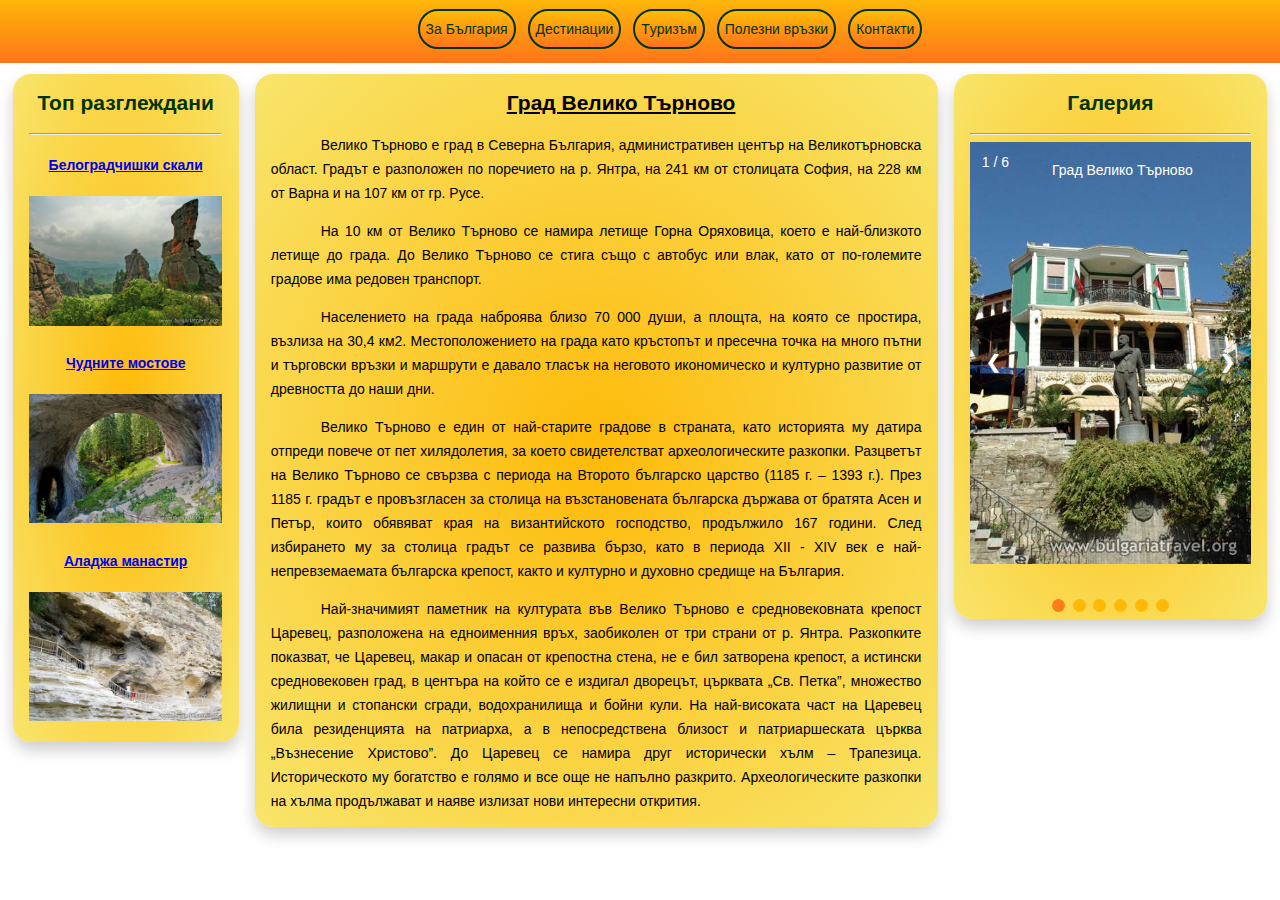
<file: ProjectD_Сайт/velikoturnovo.html>
<!DOCTYPE html>
<html>
<head>
	<title>Simply Travel</title>
	<meta charset="utf-8">
	<link rel="stylesheet" type="text/css" href="CSS/city_style.css">
	<link rel="stylesheet" type="text/css" href="CSS/normalize.css">
</head>
<body style="background: url(&quot;http://wallpapercave.com/wp/gJiJ9sS.jpg&quot;) repeat; " data-gr-c-s-loaded="true">


	<!--Меню-->
		<header id="header-container">
			<div id="topcontainer">
				<nav id="main-nav">
					<ul id="toplist" class="clearfix">
						<li><a href=index.html>За България</a></li>
						<li class="drop-down"><a href="#">Дестинации</a>
							<div class="dropdown-content">
    							<a href="velikoturnovo.html">Град Велико Търново</a>
    							<a href="velingrad.html">Град Велинград</a>
    							<a href="plovdiv.html">Град Пловдив</a>
    						</div>
    					</li>
    					<li class="drop-down"><a href="#">Tуризъм</a>
							<div class="dropdown-content">
    							<a href="belogradchishkiskali.html">Белоградчишки скали</a>
    							<a href="aldjamanastir.html">Аладжа манастир</a>
    							<a href="chudnitemostove.html">Чудните мостове</a>	
    						</div>
    					</li>
    					<li class="drop-down"><a href="#">Полезни връзки</a>
							<div class="dropdown-content">
    							<a href="http://www.tourism.government.bg/" target="_blank">Министерство на туризма</a>			
    							<a href="http://www.mfa.bg/pages/26/index.html" target="_blank">Посолства</a>
    							<a href="http://www.meteo.bg/" target="_blank">Времето</a>
    							<a href="http://bnb.bg/Statistics/StExternalSector/StExchangeRates/StERForeignCurrencies/index.htm?toLang=_BG" target="_blank">Валутен курс</a>
    						</div>
    					</li>
						<li><a href="contacts.html">Контакти</a></li>
					</ul>
				</nav>
			</div>
		</header>
	<!--Край на менюто-->

	<section class="container">
		<!--Ляв контейнер-->
		<aside class="left-container">
			<div class="box">
				<div class="box-content">
					<h2 class="headline">Топ разглеждани</h2>
					<hr>
					<ul class="leftlist">
						<li>
							<a href="belogradchishkiskali.html"><h4>Белоградчишки скали</h4></a>
							<img src="Pictures/Main/left-Belogradchishki_skali.jpg" class="leftpicture" alt="Белоградчишки скали">
						</li>
						<li>
							<a href="chudnitemostove.html"><h4>Чудните мостове</h4></a>
							<img src="Pictures/Main/left-Chudnite_mostove.jpg" class="leftpicture" alt="Чудните мостове">	
						</li>
						<li>
							<a href="aldjamanastir.html"><h4>Аладжа манастир</h4></a>
							<img src="Pictures/Main/left-Aladja_manastir.jpg" class="leftpicture" alt="Аладжа манастир">
						</li>
					</ul>			
				</div>
			</div>
		</aside>



<!--Централна част -->
		<section class="center-container">

			<div class="box center-content-block">
				<div class="box-content">
					<div class="postdata">
						<div class="text">
							<h2 class="mainHeadline">Град Велико Търново</h2>
								<p>
									Велико Търново е град в Северна България, административен център на Великотърновска област. Градът е разположен по поречието на р. Янтра, на 241 км от столицата София, на 228 км от Варна и на 107 км от гр. Русе.
								</p>
								<p>
									На 10 км от Велико Търново се намира летище Горна Оряховица, което е най-близкото летище до града.

									До Велико Търново се стига също с автобус или влак, като от по-големите градове има редовен транспорт.
								</p>
								<p>
									Населението на града наброява близо 70 000 души, а площта, на която се простира, възлиза на 30,4 км2. Местоположението на града като кръстопът и пресечна точка на много пътни и търговски връзки и маршрути е давало тласък на неговото икономическо и културно развитие от древността до наши дни.
								</p>
								<p>
									Велико Търново е един от най-старите градове в страната, като историята му датира отпреди повече от пет хилядолетия, за което свидетелстват археологическите разкопки.

									Разцветът на Велико Търново се свързва с периода на Второто българско царство (1185 г. – 1393 г.). През 1185 г. градът е провъзгласен за столица на възстановената българска държава от братята Асен и Петър, които обявяват края на византийското господство, продължило 167 години.

									След избирането му за столица градът се развива бързо, като в периода XII - XIV век е най-непревземаемата българска крепост, както и културно и духовно средище на България.
								</p>
								<p>
									Най-значимият паметник на културата във Велико Търново е средновековната крепост Царевец, разположена на едноименния връх, заобиколен от три страни от р. Янтра. Разкопките показват, че Царевец, макар и опасан от крепостна стена, не е бил затворена крепост, а истински средновековен град, в центъра на който се е издигал дворецът, църквата „Св. Петка”, множество жилищни и стопански сгради, водохранилища и бойни кули. На най-високата част на Царевец била резиденцията на патриарха, а в непосредствена близост и патриаршеската църква „Възнесение Христово”.
									До Царевец се намира друг исторически хълм – Трапезица. Историческото му богатство е голямо и все още не напълно разкрито. Археологическите разкопки на хълма продължават и наяве излизат нови интересни открития.
								</p>
						</div>
					</div>
				</div>
			</div>
		</section>


<!--Десен контейнер-->
		<aside class="right-container">
			<div class="box">
				<div class="box-content">
					<h2 class="headline">Галерия</h2>
					<hr>

					<div class="slideshow-container">
  						<div class="mySlides fade">
    						<div class="numbertext">1 / 6</div>
    						<img src="Pictures/velikoturnovo/velikoturnovo1.jpg" class="rightpicture" alt="Град Велико Търново">
    						<div class="caption">Град Велико Търново</div>
  						</div>

  						<div class="mySlides fade">
    						<div class="numbertext">2 / 6</div>
    						<img src="Pictures/velikoturnovo/velikoturnovo2.jpg" class="rightpicture" alt="Град Велико Търново">
    						<div class="caption">Град Велико Търново</div>
  						</div>

  						<div class="mySlides fade">
    						<div class="numbertext">3 / 6</div>
    						<img src="Pictures/velikoturnovo/velikoturnovo3.jpg" class="rightpicture" alt="Град Велико Търново">
    						<div class="caption">Град Велико Търново</div>
  						</div>

  						<div class="mySlides fade">
    						<div class="numbertext">4 / 6</div>
    						<img src="Pictures/velikoturnovo/velikoturnovo4.jpg" class="rightpicture" alt="Град Велико Търново">
    						<div class="caption">Град Велико Търново</div>
  						</div>

  						<div class="mySlides fade">
    						<div class="numbertext">5 / 6</div>
    						<img src="Pictures/velikoturnovo/velikoturnovo5.jpg" class="rightpicture" alt="Град Велико Търново">
    						<div class="caption">Град Велико Търново</div>
  						</div>

  						<div class="mySlides fade">
    						<div class="numbertext">6 / 6</div>
    						<img src="Pictures/velikoturnovo/velikoturnovo6.jpg" class="rightpicture" alt="Град Велико Търново">
    						<div class="caption">Град Велико Търново</div>
  						</div>

  						<a class="prev" onclick="plusSlides(-1)">&#10094;</a>
  						<a class="next" onclick="plusSlides(1)">&#10095;</a>
					</div>
					<br>

					<div style="text-align:center">
  						<span class="dot" onclick="currentSlide(1)"></span> 
  						<span class="dot" onclick="currentSlide(2)"></span> 
  						<span class="dot" onclick="currentSlide(3)"></span>
  						<span class="dot" onclick="currentSlide(4)"></span> 
  						<span class="dot" onclick="currentSlide(5)"></span> 
  						<span class="dot" onclick="currentSlide(6)"></span> 
					</div>
				</div>					
			</div>
		</aside>
	</section>

	<button onclick="topFunction()" id="backToTop" title="Go to top">Начало</button>

	<!--JavaScript-->	
	<script src="javascript.js"></script>
	
</body>
</html>
</file>
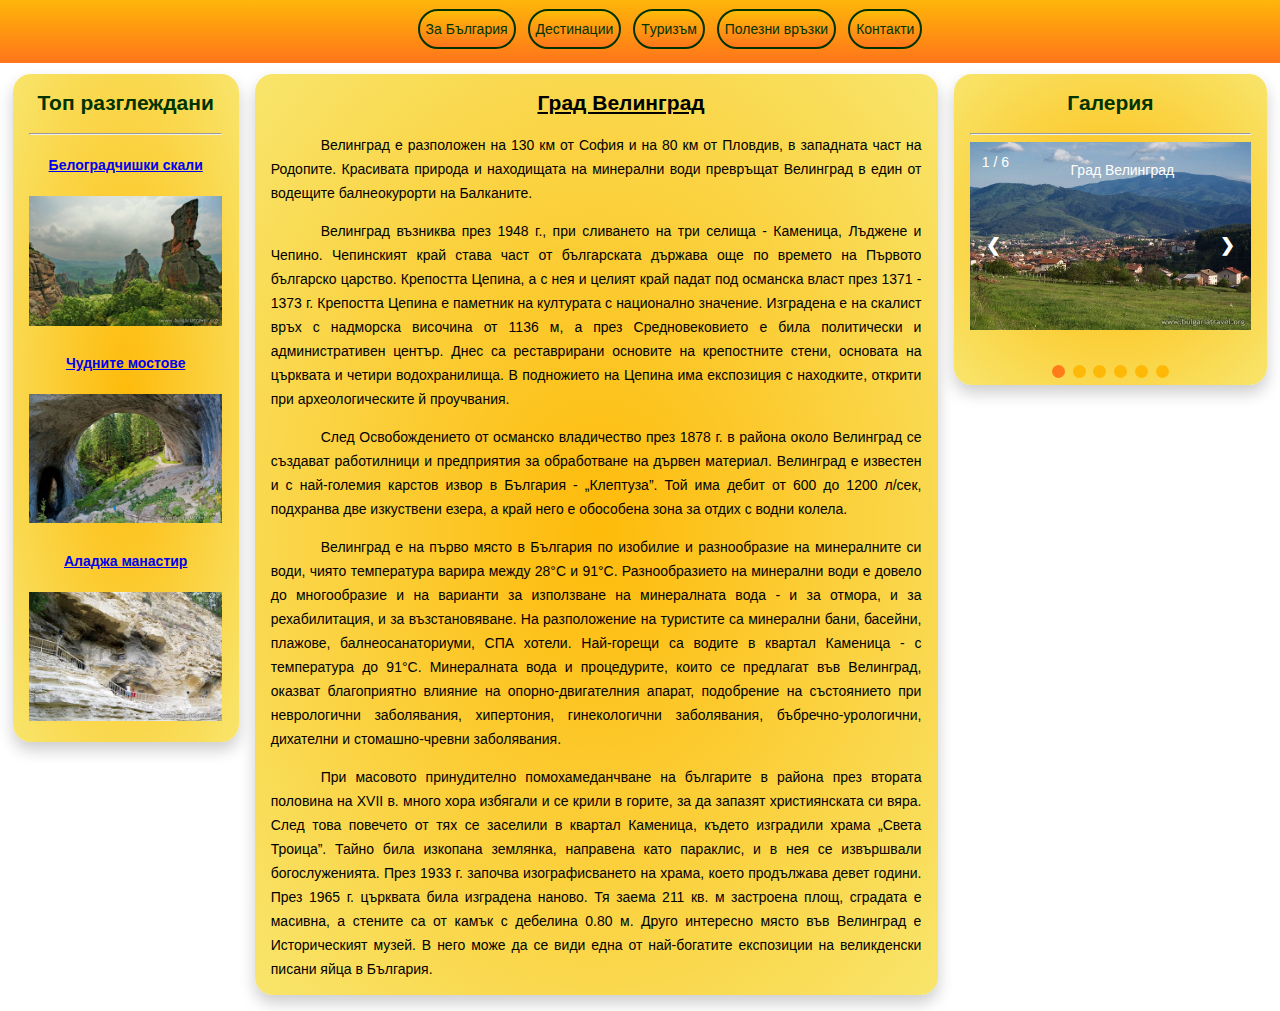
<file: ProjectD_Сайт/velingrad.html>
<!DOCTYPE html>
<html>
<head>
	<title>Simply Travel</title>
	<meta charset="utf-8">
	<link rel="stylesheet" type="text/css" href="CSS/city_style.css">
	<link rel="stylesheet" type="text/css" href="CSS/normalize.css">
</head>
<body style="background: url(&quot;http://wallpapercave.com/wp/gJiJ9sS.jpg&quot;) repeat; " data-gr-c-s-loaded="true">


	<!--Меню-->
		<header id="header-container">
			<div id="topcontainer">
				<nav id="main-nav">
					<ul id="toplist" class="clearfix">
						<li><a href=index.html>За България</a></li>
						<li class="drop-down"><a href="#">Дестинации</a>
							<div class="dropdown-content">
    							<a href="velikoturnovo.html">Град Велико Търново</a>
    							<a href="velingrad.html">Град Велинград</a>
    							<a href="plovdiv.html">Град Пловдив</a>
    						</div>
    					</li>
    					<li class="drop-down"><a href="#">Tуризъм</a>
							<div class="dropdown-content">
    							<a href="belogradchishkiskali.html">Белоградчишки скали</a>
    							<a href="aldjamanastir.html">Аладжа манастир</a>
    							<a href="dyavolskogyrlo.html">Пещера Дяволското гърло</a>
    							<a href="ledenika.html">Пещера Леденика</a>
    							<a href="chudnitemostove.html">Чудните мостове</a>	
    						</div>
    					</li>
    					<li class="drop-down"><a href="#">Полезни връзки</a>
							<div class="dropdown-content">
    							<a href="http://www.tourism.government.bg/" target="_blank">Министерство на туризма</a>			
    							<a href="http://www.mfa.bg/pages/26/index.html" target="_blank">Посолства</a>
    							<a href="http://www.meteo.bg/" target="_blank">Времето</a>
    							<a href="http://bnb.bg/Statistics/StExternalSector/StExchangeRates/StERForeignCurrencies/index.htm?toLang=_BG" target="_blank">Валутен курс</a>
    						</div>
    					</li>
						<li><a href="contacts.html">Контакти</a></li>
					</ul>
				</nav>
			</div>
		</header>
	<!--Край на менюто-->

	<section class="container">
		<!--Ляв контейнер-->
		<aside class="left-container">
			<div class="box">
				<div class="box-content">
					<h2 class="headline">Топ разглеждани</h2>
					<hr>
					<ul class="leftlist">
						<li>
							<a href="belogradchishkiskali.html"><h4>Белоградчишки скали</h4></a>
							<img src="Pictures/Main/left-Belogradchishki_skali.jpg" class="leftpicture" alt="Белоградчишки скали">
						</li>
						<li>
							<a href="chudnitemostove.html"><h4>Чудните мостове</h4></a>
							<img src="Pictures/Main/left-Chudnite_mostove.jpg" class="leftpicture" alt="Чудните мостове">	
						</li>
						<li>
							<a href="aldjamanastir.html"><h4>Аладжа манастир</h4></a>
							<img src="Pictures/Main/left-Aladja_manastir.jpg" class="leftpicture" alt="Аладжа манастир">
						</li>
					</ul>			
				</div>
			</div>
		</aside>



<!--Централна част -->
		<section class="center-container">

			<div class="box center-content-block">
				<div class="box-content">
					<div class="postdata">
						<div class="text">
							<h2 class="mainHeadline">Град Велинград</h2>
								<p>
									Велинград е разположен на 130 км от София и на 80 км от Пловдив, в западната част на Родопите. Красивата природа и находищата на минерални води превръщат Велинград в един от водещите балнеокурорти на Балканите.
								</p>
								<p>
									Велинград възниква през 1948 г., при сливането на три селища - Каменица, Лъджене и Чепино.

 									Чепинският край става част от българската държава още по времето на Първото българско царство.

									Крепостта Цепина, а с нея и целият край падат под османска власт през 1371 - 1373 г.

									Крепостта Цепина е паметник на културата с национално значение. Изградена е на скалист връх с надморска височина от 1136 м, а през Средновековието е била политически и административен център. Днес са реставрирани основите на крепостните стени, основата на църквата и четири водохранилища. В подножието на Цепина има експозиция с находките, открити при археологическите й проучвания.
								</p>
								<p>
									След Освобождението от османско владичество през 1878 г. в района около Велинград се създават работилници и предприятия за обработване на дървен материал.

									Велинград е известен и с най-големия карстов извор в България - „Клептуза”. Той има дебит от 600 до 1200 л/сек, подхранва две изкуствени езера, а край него е обособена зона за отдих с водни колела.
								</p>
								<p>
									Велинград е на първо място в България по изобилие и разнообразие на минералните си води, чиято температура варира между 28°С и 91°С. Разнообразието на минерални води е довело до многообразие и на варианти за използване на минералната вода - и за отмора, и за рехабилитация, и за възстановяване. На разположение на туристите са минерални бани, басейни, плажове, балнеосанаториуми, СПА хотели. Най-горещи са водите в квартал Каменица - с температура до 91°С.

									Минералната вода и процедурите, които се предлагат във Велинград, оказват благоприятно влияние на опорно-двигателния апарат, подобрение на състоянието при неврологични заболявания, хипертония, гинекологични заболявания, бъбречно-урологични, дихателни и стомашно-чревни заболявания.
								</p>
								<p>
									При масовото принудително помохамеданчване на българите в района през втората половина на XVII в. много хора избягали и се крили в горите, за да запазят християнската си вяра. След това повечето от тях се заселили в квартал Каменица, където изградили храма „Света Троица”. Тайно била изкопана землянка, направена като параклис, и в нея се извършвали богослуженията. През 1933 г. започва изографисването на храма, което продължава девет години. През 1965 г. църквата била изградена наново. Тя заема 211 кв. м застроена площ, сградата е масивна, а стените са от камък с дебелина 0.80 м.

									Друго интересно място във Велинград е Историческият музей. В него може да се види една от най-богатите експозиции на великденски писани яйца в България.
								</p>
						</div>
					</div>
				</div>
			</div>

		</section>




<!--Десен контейнер-->
		<aside class="right-container">
			<div class="box">
				<div class="box-content">
					<h2 class="headline">Галерия</h2>
					<hr>

					<div class="slideshow-container">
  						<div class="mySlides fade">
    						<div class="numbertext">1 / 6</div>
    						<img src="Pictures/velingrad/velingrad1.jpg" class="rightpicture" alt="Град Велинград">
    						<div class="caption">Град Велинград</div>
  						</div>

  						<div class="mySlides fade">
    						<div class="numbertext">2 / 6</div>
    						<img src="Pictures/velingrad/velingrad2.jpg" class="rightpicture" alt="Град Велинград">
    						<div class="caption">Град Велинград</div>
  						</div>

  						<div class="mySlides fade">
    						<div class="numbertext">3 / 6</div>
    						<img src="Pictures/velingrad/velingrad3.jpg" class="rightpicture" alt="Град Велинград">
    						<div class="caption">Град Велинград</div>
  						</div>

  						<div class="mySlides fade">
    						<div class="numbertext">4 / 6</div>
    						<img src="Pictures/velingrad/velingrad4.jpg" class="rightpicture" alt="Град Велинград">
    						<div class="caption">Град Велинград</div>
  						</div>

  						<div class="mySlides fade">
    						<div class="numbertext">5 / 6</div>
    						<img src="Pictures/velingrad/velingrad5.jpg" class="rightpicture" alt="Град Велинград">
    						<div class="caption">Град Велинград</div>
  						</div>

  						<div class="mySlides fade">
    						<div class="numbertext">6 / 6</div>
    						<img src="Pictures/velingrad/velingrad6.jpg" class="rightpicture" alt="Град Велинград">
    						<div class="caption">Град Велинград</div>
  						</div>

  						<a class="prev" onclick="plusSlides(-1)">&#10094;</a>
  						<a class="next" onclick="plusSlides(1)">&#10095;</a>
					</div>
					<br>

					<div style="text-align:center">
  						<span class="dot" onclick="currentSlide(1)"></span> 
  						<span class="dot" onclick="currentSlide(2)"></span> 
  						<span class="dot" onclick="currentSlide(3)"></span>
  						<span class="dot" onclick="currentSlide(4)"></span> 
  						<span class="dot" onclick="currentSlide(5)"></span> 
  						<span class="dot" onclick="currentSlide(6)"></span> 
					</div>
				</div>					
			</div>
		</aside>
	</section>

<!--JavaScript за Галерията -->

	<script>
	<!--
		var slideIndex = 1;
		showSlides(slideIndex);

		function plusSlides(n) 
		{
  			showSlides(slideIndex += n);
		}

		function currentSlide(n) 
		{
  			showSlides(slideIndex = n);
		}

		function showSlides(n) 
		{
  			var i;
  			var slides = document.getElementsByClassName("mySlides");
  			var dots = document.getElementsByClassName("dot");

  			if (n > slides.length) 
  			{
  				slideIndex = 1
  			} 

  			if (n < 1) 
  			{
  				slideIndex = slides.length
  			}

 			for (i = 0; i < slides.length; i++) 
 			{
     			slides[i].style.display = "none"; 
  			}

  			for (i = 0; i < dots.length; i++) 
  			{
      			dots[i].className = dots[i].className.replace(" active", "");
  			}
  				slides[slideIndex-1].style.display = "block"; 
  				dots[slideIndex-1].className += " active";
			}
	//-->
	</script>
	




</body>
</html>
</file>
<file: ProjectD_Сайт/CSS/city_style.css>
body{
	font-family: 'Raleway', sans-serif;
	font-size: 14px;
	line-height: 24px;
	overflow-y: scroll;
  width: 100%;
  background: #e6f2ff;
}

/*Менюто*/
#main-nav{
  background: linear-gradient(#FEBB08,#ff751a);
  width: 100%;
  padding:0.01em 16px;
  top: 0;
  left: 0;
  display: flex;
  align-items: center;
  justify-content: center;
  width: 100%;
  position: absolute;
  margin-top: -0.4%;
  z-index: 3;
}
ul#toplist{
	list-style-type: none;
}
#toplist li{
  background: linear-gradient(#FEBB08,#ff751a);
	padding: 6px;
  float: left;
  border: 2px solid #003300;
  border-radius: 20px;
  margin-right: 12px;
}
#toplist li a{
	text-decoration: none;
	color: #003300;
	text-align: center;
}
#toplist li:hover{
	 border: 2px solid #ffffff;
	 border-radius: 20px;
}
.drop-down {
    position: relative;
    display: inline-block;
}
.dropdown-content {
    display: none;
    position: absolute;
    top : 40px;
    left: -30px;
	  background: linear-gradient(#FEBB08,#F88602);
    min-width: 200px;
    box-shadow: 0px 8px 16px 0px rgba(0,0,0,0.2);
    padding: 10px 10px;
    z-index: 10;
}
.drop-down:hover .dropdown-content {
    display: block;
}
.dropdown-content a {
    color: #fff;
    padding: 10px 10px;
    text-decoration: none;
    display: block;
}

/*Край на менюто*/


/*Основна част*/

.container{
  max-width: 1500px;
	padding: 0.16px 1%;
	margin-top:4.5%;
}


/*Ляв контейнер*/
.left-container{
	float: left;
	width: 18%;
}
.box{
	color: #000000;
	background: radial-gradient(#FEBA09, #F8E56C) ;
  box-shadow: 0px 8px 16px 0px rgba(0,0,0,0.2);
  border-radius: 18px;
}
.box-content{
	margin: 16px;
	padding: 0.16px 0.16px;
}
.headline{
	text-align: center;
	color: #003300;
}
.leftlist{
	list-style-type: none;
	text-align: center;
	padding: 0;
}
.leftpicture{
	width: 100%;
}


/*Десен контейнер  - Гарерия*/
.right-container{
	float: left;
	width: 25%;
}

.rightpicture{
	width: 100%;
}
.postdata
{
	width: 100%;
}

/* Slideshow контейнер */
.slideshow-container {
  position: relative;
  margin: auto;
}

.mySlides {
    display: none;
}

/* Next & previous бутони */
.prev, .next {
  cursor: pointer;
  position: absolute;
  top: 50%;
  width: auto;
  margin-top: -22px;
  padding: 16px;
  color: white;
  font-weight: bold;
  font-size: 18px;
  transition: 0.6s ease;
  border-radius: 0 3px 3px 0;
}

.next {
  right: 0;
  border-radius: 3px 0 0 3px;
}

.prev:hover, .next:hover {
  background-color: rgba(0,0,0,0.8);
}

.caption {
  color: #fff;
  font-size: 100%;
  padding: 8px 12px;
  position: absolute;
  top: 8px;
  width: 100%;
  text-align: center;
}

.numbertext {
  color: #fff;
  font-size: 100%;
  padding: 8px 12px;
  position: absolute;
  top: 0;
}

.dot {
  cursor:pointer;
  height: 13px;
  width: 13px;
  margin: 0 2px;
  background-color: #FEB908;
  border-radius: 50%;
  display: inline-block;
  transition: background-color 0.6s ease;
}

.active, .dot:hover {
  background-color: #FF7C18;
}

/* Fading animation */
.fade {
  -webkit-animation-name: fade;
  -webkit-animation-duration: 1.5s;
  animation-name: fade;
  animation-duration: 1.5s;
}

@-webkit-keyframes fade {
  from {opacity: .4} 
  to {opacity: 1}
}

@keyframes fade {
  from {opacity: .4} 
  to {opacity: 1}
}



/*Централна част*/
.center-container{
	float: left;
	width: 57%;
}
.center-content-block{
	margin: 0 16px;
}
.text{
	width: 100%;
	font-family: Helvetica;
  text-align: justify;
  text-indent: 50px;
}
.mainHeadline{
  text-align: center;
  text-decoration: underline;
}

/*Бутон наторе*/
#backToTop {
  display: none; 
  position: fixed; 
  bottom: 20px; 
  right: 30px; 
  z-index: 99; 
  border: none; 
  outline: none; 
  background-color: #c4ff4d; 
  color: black; 
  cursor: pointer;
  padding: 15px; 
  border-radius: 10px; 
}

#backToTop:hover {
    background-color: #88cc00; 
}

/* responsive design !!!!!!!!!!!!!!!!!!!!! */
@media screen and (max-width: 900px) {
  .container{
    display: flex;
    flex-direction: column;
    align-items: center;
    justify-content: center;
    padding-top: 1%;
    margin-top: 50px;
  }
  .right-container, .left-container, .center-container{
     width: 100%;
  }
  .leftlist{
    display: flex;
    flex-direction: row;
   }
  .leftlist li{
    padding: 1%;
  }
  .conteiner{
    margin-top: 150px;
  }
}

@media screen and (max-width: 620px) {
  .container{
    margin-top: 230px;
  }
  #toplist li{
    float: none;
    width: 100%;
    text-align: center;
  }
}

@media screen and (max-width: 479px) {
  .leftlist{
    display: flex;
    flex-direction: column;
   }
   #main-nav{
    justify-content: flex-start;
    margin: 0;
    padding: 0;
  }
}
</file>
<file: ProjectD_Сайт/CSS/contacts_style.css>
body{
	font-family: 'Raleway', sans-serif;
	font-size: 14px;
	line-height: 24px;
	overflow-y: scroll;
  width: 100%;
  background: #e6f2ff;
}

/*Менюто*/
#main-nav{
  background: linear-gradient(#FEBB08,#ff751a);
  width: 100%;
  padding:0.01em 16px;
  top: 0;
  left: 0;
  display: flex;
  align-items: center;
  justify-content: center;
  width: 100%;
  position: absolute;
  margin-top: -0.4%;
  z-index: 3;
}
ul#toplist{
	list-style-type: none;
}
#toplist li{
  background: linear-gradient(#FEBB08,#ff751a);
	padding: 6px;
  float: left;
  border: 2px solid #003300;
  border-radius: 20px;
  margin-right: 12px;
}
#toplist li a{
	text-decoration: none;
	color: #003300;
	text-align: center;
}
#toplist li:hover{
	 border: 2px solid #ffffff;
	 border-radius: 20px;
}
.drop-down {
    position: relative;
    display: inline-block;
}
.dropdown-content {
    display: none;
    position: absolute;
    top : 40px;
    left: -30px;
	  background: linear-gradient(#FEBB08,#F88602);
    min-width: 200px;
    box-shadow: 0px 8px 16px 0px rgba(0,0,0,0.2);
    padding: 10px 10px;
    z-index: 10;
}
.drop-down:hover .dropdown-content {
    display: block;
}
.dropdown-content a {
    color: #fff;
    padding: 10px 10px;
    text-decoration: none;
    display: block;
}

/*Край на менюто*/


/*Основна част*/

.container{
  max-width: 1500px;
	padding: 0.16px 1%;
	margin-top:4.5%;
}


/*Ляв контейнер*/
.left-container{
	float: left;
	width: 18%;
}
.box{
	color: #000000;
	background: radial-gradient(#FEBA09, #F8E56C) ;
  box-shadow: 0px 8px 16px 0px rgba(0,0,0,0.2);
  border-radius: 18px;
}
.box-content{
	margin: 16px;
	padding: 0.16px 0.16px;
}
.headline{
	text-align: center;
	color: #003300;
  font-size: 130%;
}
.leftlist{
	list-style-type: none;
	text-align: center;
	padding: 0;
}
.leftpicture{
	width: 100%;
}


/*Десен контейнер  - Гарерия*/
.right-container{
	float: left;
	width: 25%;
}

.rightpicture{
	width: 100%;
}
.postdata
{
	width: 100%;
}

/* Slideshow контейнер */
.slideshow-container {
  position: relative;
  margin: auto;
}

.mySlides {
    display: none;
}

/* Next & previous бутони */
.prev, .next {
  cursor: pointer;
  position: absolute;
  top: 50%;
  width: auto;
  margin-top: -22px;
  padding: 16px;
  color: white;
  font-weight: bold;
  font-size: 18px;
  transition: 0.6s ease;
  border-radius: 0 3px 3px 0;
}

.next {
  right: 0;
  border-radius: 3px 0 0 3px;
}

.prev:hover, .next:hover {
  background-color: rgba(0,0,0,0.8);
}

.caption {
  color: #fff;
  font-size: 100%;
  padding: 8px 12px;
  position: absolute;
  top: 8px;
  width: 100%;
  text-align: center;
}

.numbertext {
  color: #fff;
  font-size: 100%;
  padding: 8px 12px;
  position: absolute;
  top: 0;
}

.dot {
  cursor:pointer;
  height: 13px;
  width: 13px;
  margin: 0 2px;
  background-color: #FEB908;
  border-radius: 50%;
  display: inline-block;
  transition: background-color 0.6s ease;
}

.active, .dot:hover {
  background-color: #FF7C18;
}

/* Fading animation */
.fade {
  -webkit-animation-name: fade;
  -webkit-animation-duration: 1.5s;
  animation-name: fade;
  animation-duration: 1.5s;
}

@-webkit-keyframes fade {
  from {opacity: .4} 
  to {opacity: 1}
}

@keyframes fade {
  from {opacity: .4} 
  to {opacity: 1}
}



/*Централна част*/
.center-container{
	float: left;
	width: 57%;
}
.center-content-block{
	margin: 0 16px;
}
.text{
	font-family: Helvetica;
  text-align: center;
}


/* responsive design !!!!!!!!!!!!!!!!!!!!! */

@media screen and (max-width: 900px) {
  .container{
    display: flex;
    flex-direction: column;
    align-items: center;
    justify-content: center;
    padding-top: 1%;
    margin-top: 50px;
  }
  .right-container, .left-container, .center-container{
     width: 100%;
  }
  .leftlist{
    display: flex;
    flex-direction: row;
   }
  .leftlist li{
    padding: 1%;
  }
  .conteiner{
    margin-top: 150px;
  }
}

@media screen and (max-width: 620px) {
  .container{
    margin-top: 230px;
  }
  #toplist li{
    float: none;
    width: 100%;
    text-align: center;
  }
}

@media screen and (max-width: 479px) {
  .leftlist{
    display: flex;
    flex-direction: column;
   }
   #main-nav{
    justify-content: flex-start;
    margin: 0;
    padding: 0;
  }
}
</file>
